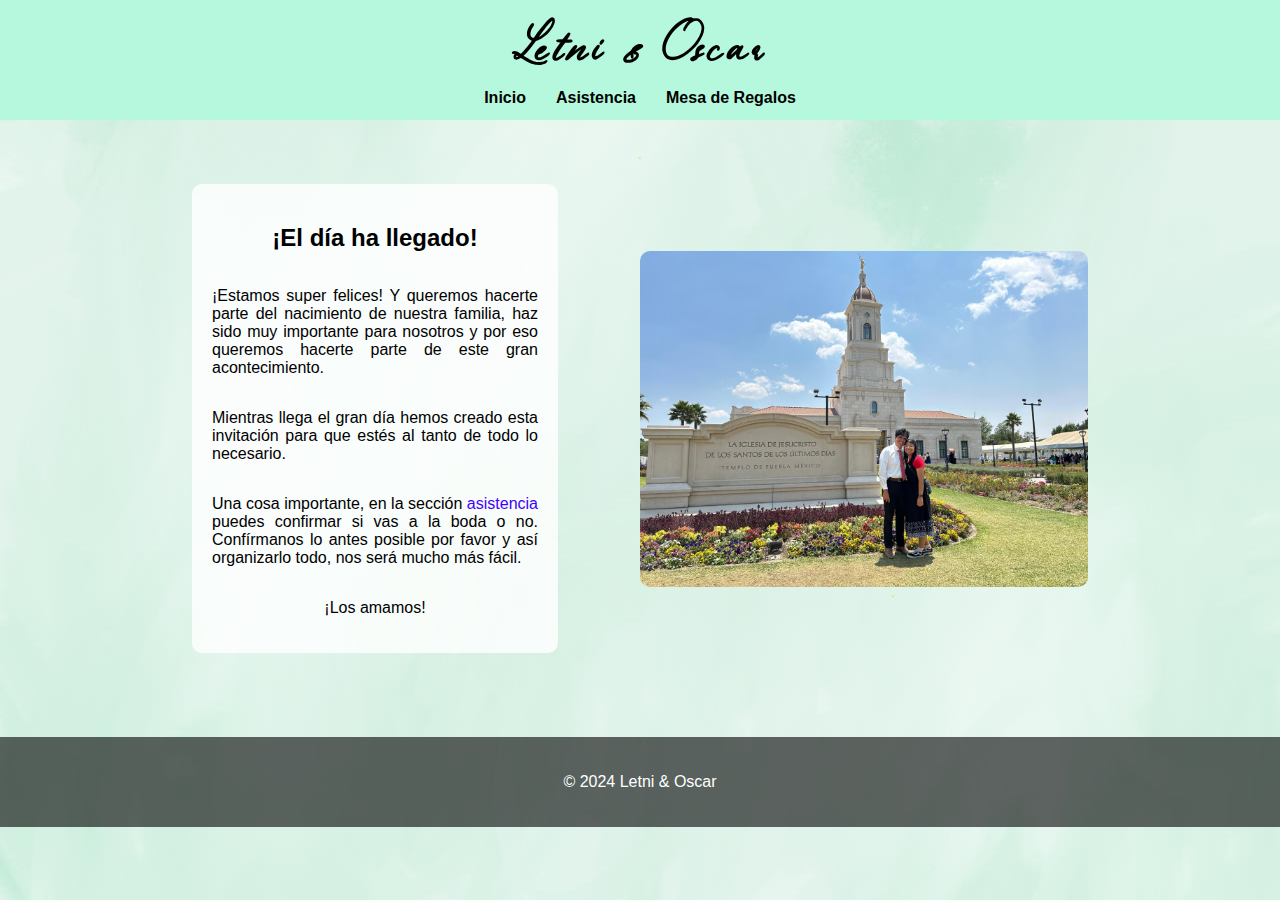
<file: index.html>
<!DOCTYPE html>
<html lang="es">
<head>
    <meta charset="UTF-8">
    <meta name="viewport" content="width=device-width, initial-scale=1.0">
    <title>Letni & Oscar</title>
    <link rel="stylesheet" href="style.css">
</head>
<body>

<header>
    <h1 class="especial">Letni & Oscar</h1>
    <nav>
        <ul>
            <li><a href="./index.html">Inicio</a></li>
            <li><a href="./assist.html">Asistencia</a></li>
            <li><a href="./gift.html">Mesa de Regalos</a></li>
            
        </ul>
    </nav>
</header>

<main>
    <div class="content">
        <h2>¡El día ha llegado!</h2>
        <p>¡Estamos super felices! Y queremos hacerte parte del nacimiento de nuestra familia, haz sido muy importante para nosotros y por eso queremos hacerte parte de este gran acontecimiento.</p>
        <p>Mientras llega el gran día hemos creado esta invitación para que estés al tanto de todo lo necesario.</p>
        <p>Una cosa importante, en la sección <a class= "link_body" href="./assist.html">asistencia</a> puedes confirmar si vas a la boda o no. Confírmanos lo antes posible por favor y así organizarlo todo, nos será mucho más fácil.</p>
        <p>¡Los amamos!</p>
        <!-- Espacio para la imagen al lado derecho -->
        
    </div>
    <img src="./img/fot1.JPEG" alt="Foto del evento" class="right-image">
</main>

<footer>
    <p>&copy; 2024 Letni & Oscar</p>
</footer>

</body>
</html>
</file>
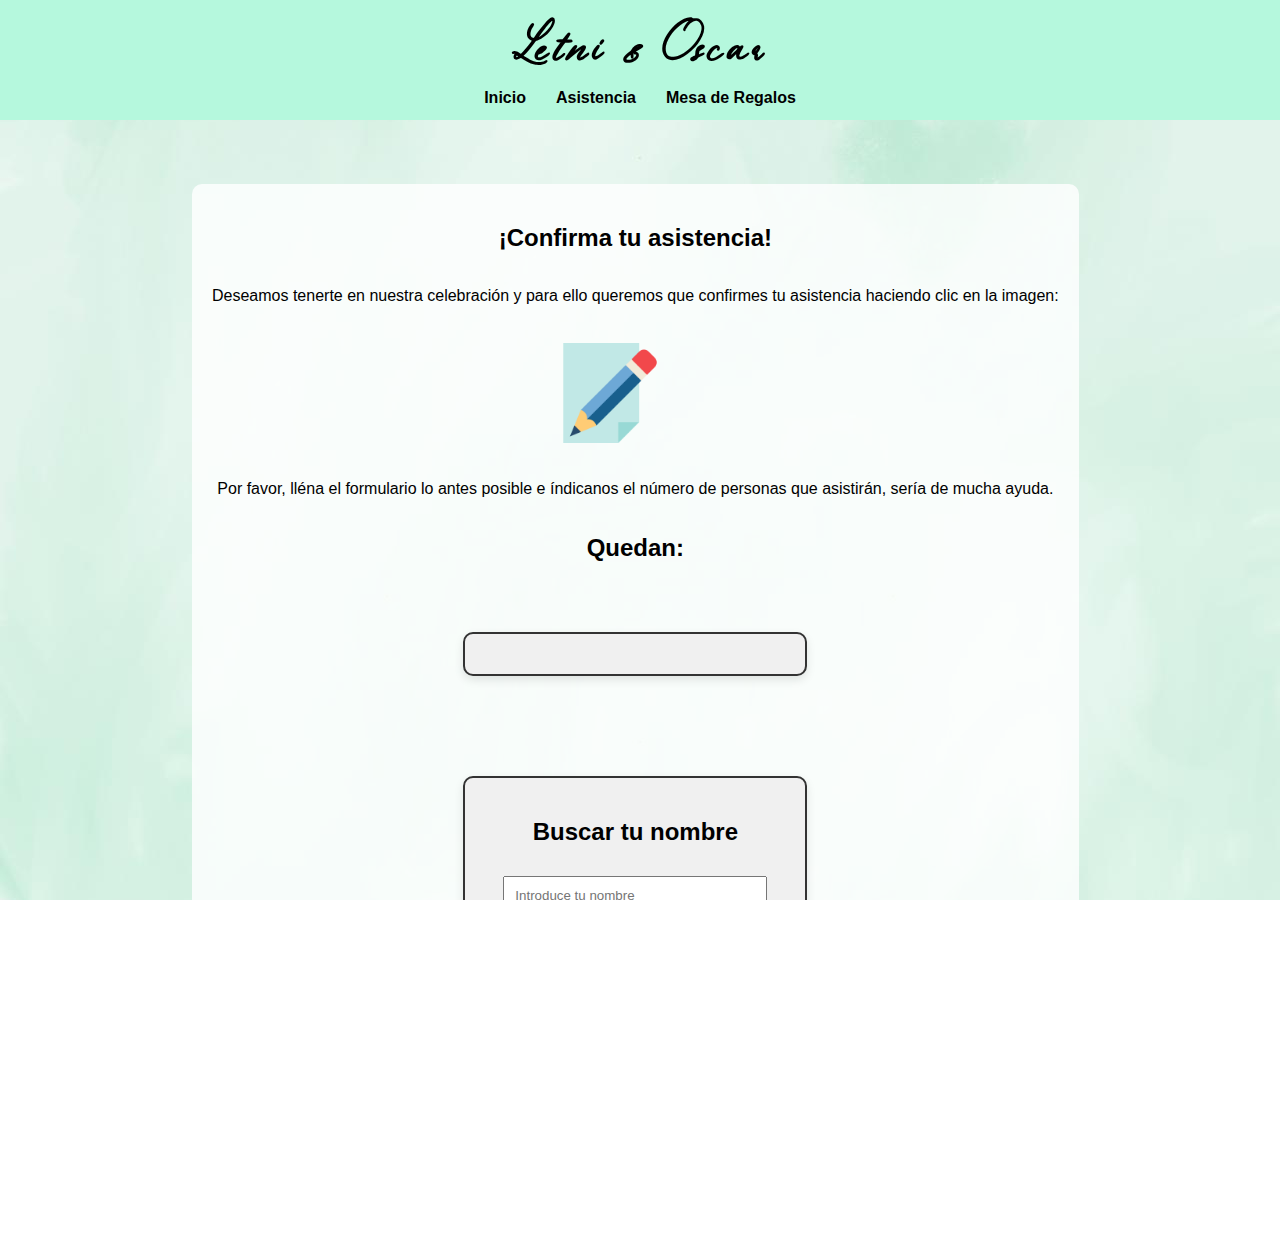
<file: assist.html>
<!DOCTYPE html>
<html lang="es">
<head>
    <meta charset="UTF-8">
    <meta name="viewport" content="width=device-width, initial-scale=1.0">
    <title>Letni & Oscar</title>
    <link rel="stylesheet" href="style.css">
</head>
<body>

<header>
    <h1 class="especial">Letni & Oscar</h1>
    <nav>
        <ul>
            <li><a href="./index.html">Inicio</a></li>
            <li><a href="./assist.html">Asistencia</a></li>
            <li><a href="./gift.html">Mesa de Regalos</a></li>
        </ul>
    </nav>
</header>

<main>
    <div class="content">
        <h2>¡Confirma tu asistencia!</h2>
        <p>Deseamos tenerte en nuestra celebración y para ello queremos que confirmes 
            tu asistencia haciendo clic en la imagen:</p>
        <div class="presentacion__enlaces">
            <a class="presentacion__enlaces__link" href="https://docs.google.com/forms/d/e/1FAIpQLSdOMu4SEnp817PXuZXE62N_bPKBvS9OsMeGay8JdnyT85MWmQ/viewform?usp=sf_link" target="_blank">
            <img class= "presentacion__imagen" src="./img/lapiz.png">
            </a>
        </div>
        <p>Por favor, lléna el formulario lo antes posible e índicanos el número de personas que asistirán, sería de mucha ayuda.</p>  
        <h2>Quedan: </h2>
        
        <!--Poner un contador -->
    <div id="countdown"></div>
        <script src="script.js"></script> <!-- Vincula el archivo JavaScript -->
    
        <div class="search-section">
            <h2>Buscar tu nombre</h2>
            <input type="text" id="nameInput" placeholder="Introduce tu nombre">
            <button onclick="searchName()">Buscar</button>
            <p id="result"></p>
        </div>
        
        <script src="script.js"></script> <!-- Vincula el JavaScript -->

    </div>
    
    

    <!--<img src="./img/fot1.JPEG" alt="Foto del evento" class="right-image">-->
</main>

<footer>
    <p>&copy; 2024 Letni & Oscar</p>
</footer>

</body>
</html>
</file>
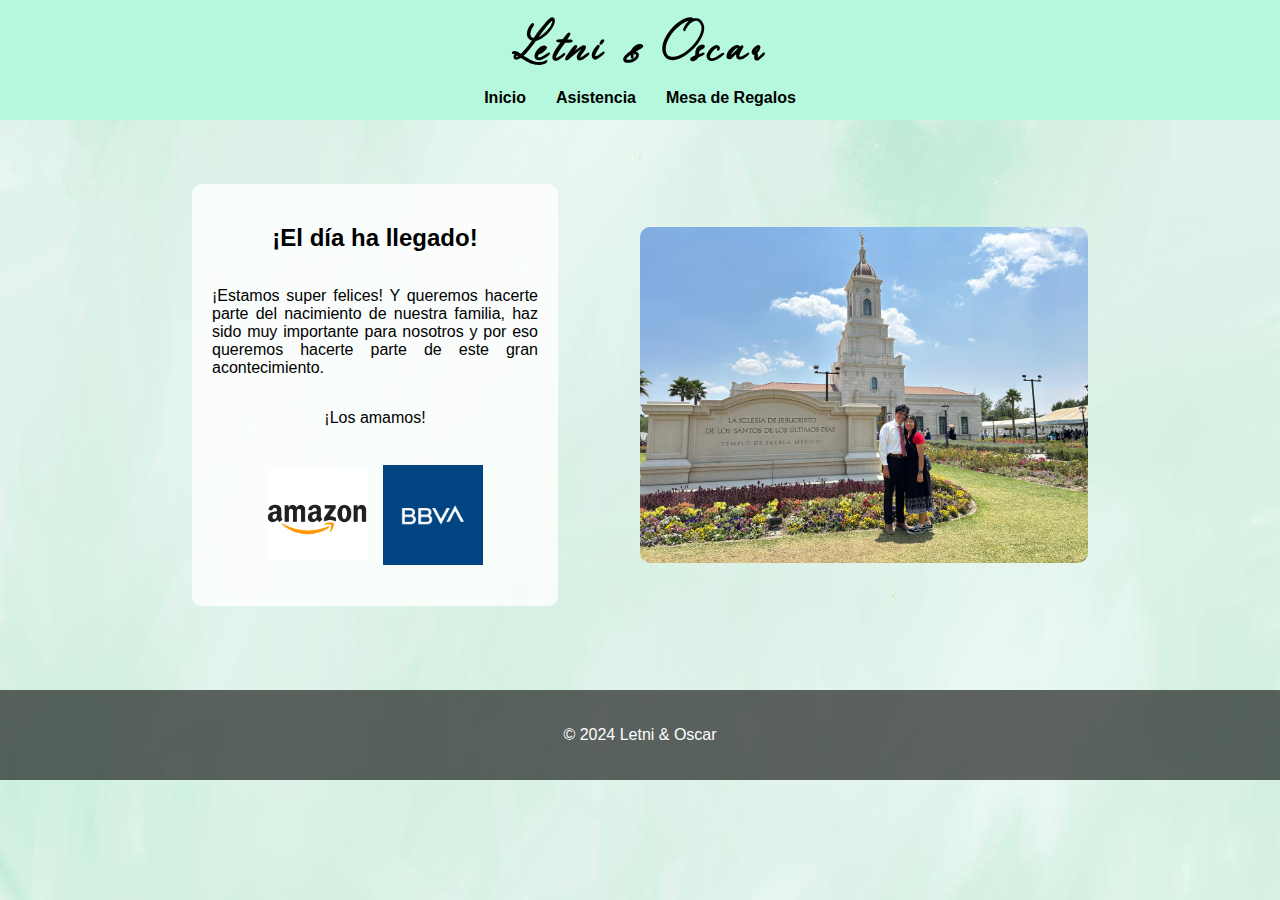
<file: gift.html>
<!DOCTYPE html>
<html lang="es">
<head>
    <meta charset="UTF-8">
    <meta name="viewport" content="width=device-width, initial-scale=1.0">
    <title>Letni & Oscar</title>
    <link rel="stylesheet" href="style.css">
</head>
<body>

<header>
    <h1 class="especial">Letni & Oscar</h1>
    <nav>
        <ul>
            <li><a href="./index.html">Inicio</a></li>
            <li><a href="./assist.html">Asistencia</a></li>
            <li><a href="./gift.html">Mesa de Regalos</a></li>
        </ul>
    </nav>
</header>

<main>
    <div class="content">
        <h2>¡El día ha llegado!</h2>
        <p>¡Estamos super felices! Y queremos hacerte parte del nacimiento de nuestra familia, haz sido muy importante para nosotros y por eso queremos hacerte parte de este gran acontecimiento.</p>
        <p>¡Los amamos!</p>
        <!-- Espacio para la imagen al lado derecho -->
        <div class="presentacion__enlaces">
            <a class="presentacion__enlaces__link" href="https://www.amazon.com.mx/wedding/registry/1VP2G4PFZFAJP" target="_blank">
                <img class= "presentacion__imagen" src="./img/amazon.png">
            </a>
            <a class="presentacion__enlaces__link" href="./img/Cuenta.pdf" target="_blank">
                <img class= "presentacion__imagen" src="./img/bbva.png">  
            </a>
        </div>
    </div>
    
    <img src="./img/fot1.JPEG" alt="Foto del evento" class="right-image">
</main>

<footer>
    <p>&copy; 2024 Letni & Oscar</p>
</footer>

</body>
</html>
</file>
<file: style.css>
@font-face {
    font-family: 'josephsophia'; /* Nombre personalizado de la fuente */
    src: url('./fonts/Beautiful\ Heart.ttf') format('truetype'); /* Ruta a la fuente descargada */
    font-weight: normal; /* Opcional: define el peso de la fuente */
    font-style: normal;  /* Opcional: define el estilo de la fuente */
}

:root {
    --color-primaria: #000000;
    --color-secundaria: #F6F6F6;
    --color-terciaria: #22D4FD;
    --color-hover: #272727;

    --fuente-krona: 'Krona One', sans-serif;
    --fuente-montserrat: 'Montserrat', sans-serif;
}
/* Aseguramos que toda la página ocupe el 100% de la altura de la ventana */
html, body {
    height: 100%;
    margin: 0;
    padding: 0;
    font-family: var(--fuente-montserrat);
    background-image: url('./img/fondo.jpg'); /* Fondo de pantalla */
    background-size: cover;
    background-position: center;
    display: flex;
    flex-direction: column;
    overflow-x: hidden; /* Evita el scroll horizontal */
}

/* Estilos del encabezado */
header {
    background-color: #b5f8dd; /* Hacemos el encabezado semitransparente */
    color: #000000;
    padding: 1%;
    text-align: center;
    box-sizing: border-box; /* Incluye padding en el ancho total */
    gap: 15%;
}

header h1{
    font-size: 24px; /* Ajusta el tamaño de la fuente para reducir el encabezado */
    margin: 0; /* Elimina márgenes adicionales */
}
.especial{
    font-family: 'josephsophia';
    font-size: 50px;
    letter-spacing: 5px; /* Aumenta el espacio entre letras */
}

/* Navegación en el encabezado */
nav {
    margin-top: 5px;
    display: flex;
    justify-content: center;
}

nav ul {
    list-style: none;
    padding: 0;
    margin: 0;
    display: flex;
}

nav ul li {
    margin: 0 15px;
}

nav ul li a {
    color: #000000;
    text-decoration: none;
    font-weight: bold;
}

nav ul li a:hover {
    text-decoration: underline;
}

/* El main toma todo el espacio disponible */
main {
    padding: 5% 15%;
    display: flex;
    align-items: center;
    justify-content: space-between;
    gap: 82px;
}

/* Contenido principal */
.content {
    background-color: rgba(255, 255, 255, 0.8); /* Fondo semitransparente */
    padding: 20px;
    border-radius: 10px;
    display: flex;
    flex-direction: column;
    justify-content: space-between; /* Distribuye espacio entre texto e imagen */
    align-items: center;
    max-width: 100%; /* Asegura que no se desborde horizontalmente */
    box-sizing: border-box; /* Incluye padding en el ancho total */
    overflow: hidden; /* Evita el desbordamiento */
    text-align: justify;
}

/* Sección de texto ocupa la mitad de la pantalla */
.text {
    font-size: 1.5rem;
    font-family: Arial, sans-serif;
    
}
/*Links*/
.link_body{
    color:#4400ff;
    text-decoration: none;
}
/* Imagen en el lado derecho ocupa la otra mitad de la pantalla */
.right-image {
    width: 50%; /* La imagen ocupará la mitad de la pantalla */
    border-radius: 10px;
}

/* Estilos del pie de página */
footer {
    background-color: rgba(0, 0, 0, 0.6); /* Fondo oscuro semitransparente */
    color: white;
    text-align: center;
    padding: 20px;
    margin-top: 20px;
    width: 100%;
    box-sizing: border-box; /* Incluye padding en el ancho total */
}

/*link imagen*/
.presentacion__enlaces{
    display: flex;
    flex-direction: row;
    justify-content: space-between;
    align-items: center;
    gap: 16px;
}
.presentacion__enlaces__link{
      display: flex;
      justify-content: center;
      gap: 16px;
      width: 50%;
      text-align: center;
      padding: 21.5px 0;
      text-decoration: none;
      color: #000000;
      
}

#countdown {
    font-size: 30px;
    color: #333;
    text-align: center;
    margin: 50px auto; /* Centra el cuadro horizontalmente */
    padding: 20px; /* Espacio interno del cuadro */
    width: 300px; /* Ancho del cuadro */
    background-color: #f0f0f0; /* Fondo del cuadro */
    border: 2px solid #333; /* Borde del cuadro */
    border-radius: 10px; /* Bordes redondeados */
    box-shadow: 0px 4px 10px rgba(0, 0, 0, 0.1); /* Sombra suave */
}

.presentacion__imagen{
    width: 100px;
}

/* Estilo para la sección de búsqueda */
.search-section {
    margin: 50px auto;
    text-align: center;
    width: 300px;
    padding: 20px;
    background-color: #f0f0f0;
    border: 2px solid #333;
    border-radius: 10px;
    box-shadow: 0px 4px 10px rgba(0, 0, 0, 0.1);
}

.search-section input {
    padding: 10px;
    width: 80%;
    margin: 10px 0;
}

.search-section button {
    padding: 10px 20px;
    background-color: #333;
    color: white;
    border: none;
    border-radius: 5px;
    cursor: pointer;
}

.search-section button:hover {
    background-color: #555;
}

#result {
    margin-top: 20px;
    font-size: 18px;
    color: #333;
}



/* Adaptación para pantallas pequeñas (dispositivos móviles) */
@media (max-width: 1024px) {
    .content {
        width: auto;
    }

    .right-image {
        width: 100%; /* La imagen ocupará todo el ancho en dispositivos móviles */
        margin-bottom: 20px; /* Añadimos un margen para separar del texto */
    }

    .text {
        width: 100%; /* El texto también ocupará todo el ancho */
        padding: 10px;
    }

    main {
        flex-direction: column-reverse;
        padding: 5%;
    }

    #countdow{
        width: auto; /* El texto también ocupará todo el ancho */
        padding: 5%;
        flex-direction: column-reverse;
    }
}
</file>
